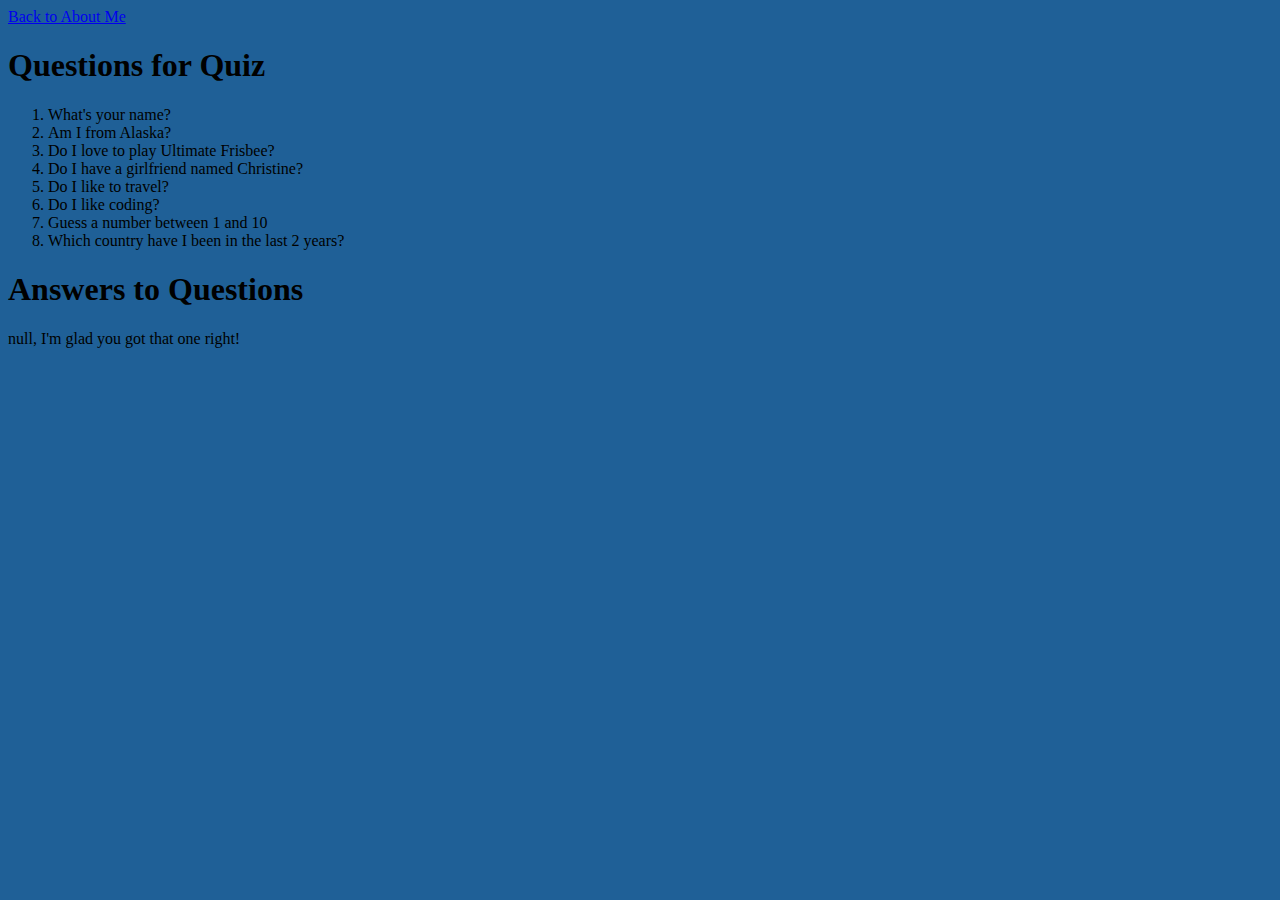
<file: game.html>
<!DOCTYPE html>
<html>
  <head>
    <meta charset="utf-8">
    <title>Tom's Game Page</title>
    <link type="text/css" rel="stylesheet" href="gamestyle.css">
  </head>
  <body>
    <a href="index.html"> Back to About Me </a>
    <h1> Questions for Quiz </h1>
    <ol>
      <li> What's your name? </li>
      <li> Am I from Alaska?  </li>
      <li> Do I love to play Ultimate Frisbee?  </li>
      <li> Do I have a girlfriend named Christine?  </li>
      <li> Do I like to travel?  </li>
      <li> Do I like coding?  </li>
      <li> Guess a number between 1 and 10 </li>
      <li> Which country have I been in the last 2 years? </li>
    </ol>
    <h1> Answers to Questions </h1>
    <script type = "text/javascript"  src = "app.js"></script>
  </body>
</html>
</file>
<file: gamestyle.css>
* {
  background-color: rgb(31, 96, 151)
}
</file>
